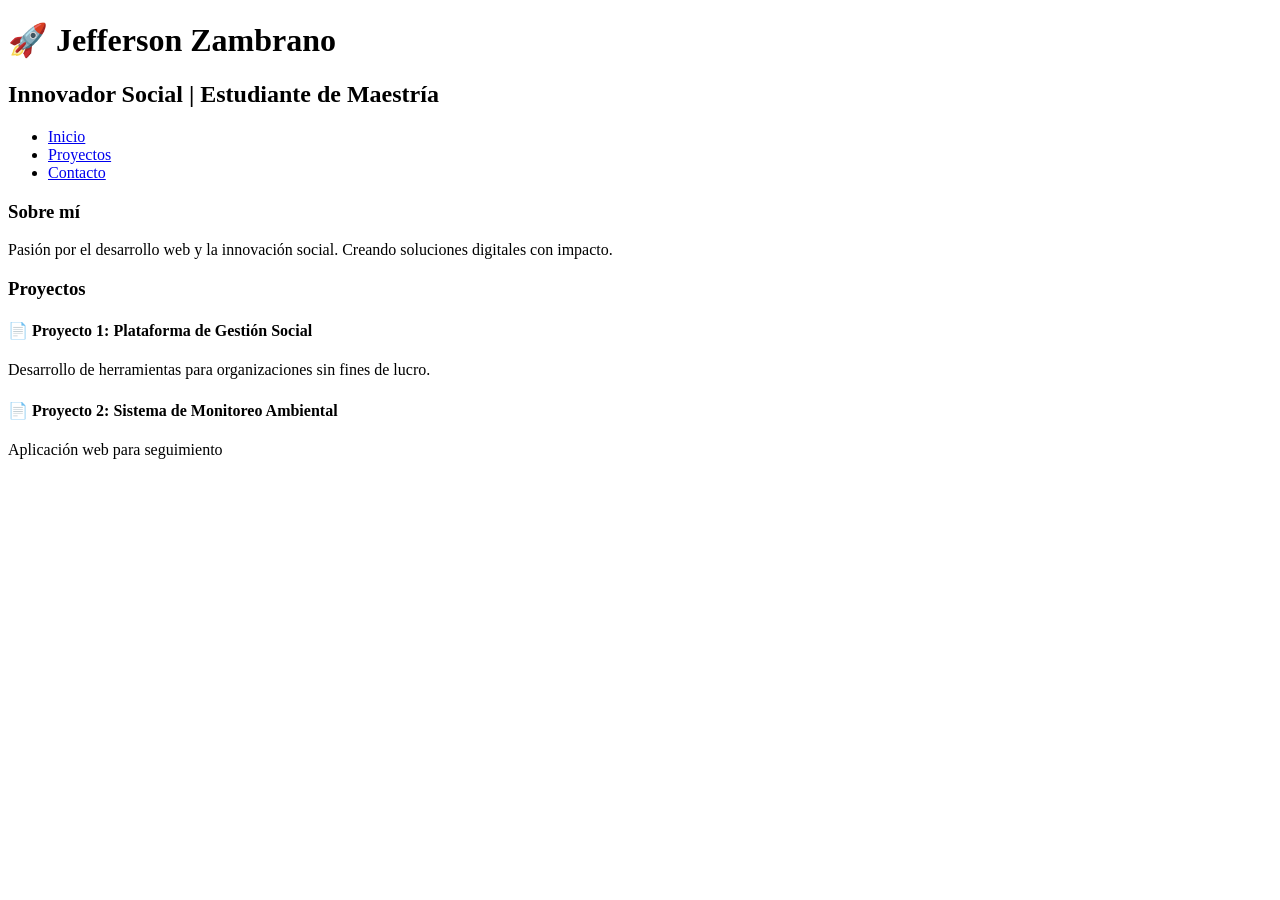
<file: index.html>
<!DOCTYPE html>
<html lang="es">
<head>
    <meta charset="UTF-8">
    <meta name="viewport" content="width=device-width, initial-scale=1.0">
    <title>Jefferson Zambrano - Mi Primera Página Web</title>
</head>
<body>
    <header>
        <h1>🚀 Jefferson Zambrano</h1>
        <h2>Innovador Social | Estudiante de Maestría</h2>
        <nav>
            <ul>
                <li><a href="#inicio">Inicio</a></li>
                <li><a href="#proyectos">Proyectos</a></li>
                <li><a href="#contacto">Contacto</a></li>
            </ul>
        </nav>
    </header>
    
    <main>
        <section id="inicio">
            <h3>Sobre mí</h3>
            <p>Pasión por el desarrollo web y la innovación social. Creando soluciones digitales con impacto.</p>
        </section>
        
        <section id="proyectos">
            <h3>Proyectos</h3>
            <h4>📄 Proyecto 1: Plataforma de Gestión Social</h4>
            <p>Desarrollo de herramientas para organizaciones sin fines de lucro.</p>
            
            <h4>📄 Proyecto 2: Sistema de Monitoreo Ambiental</h4>
            <p>Aplicación web para seguimiento
</file>
